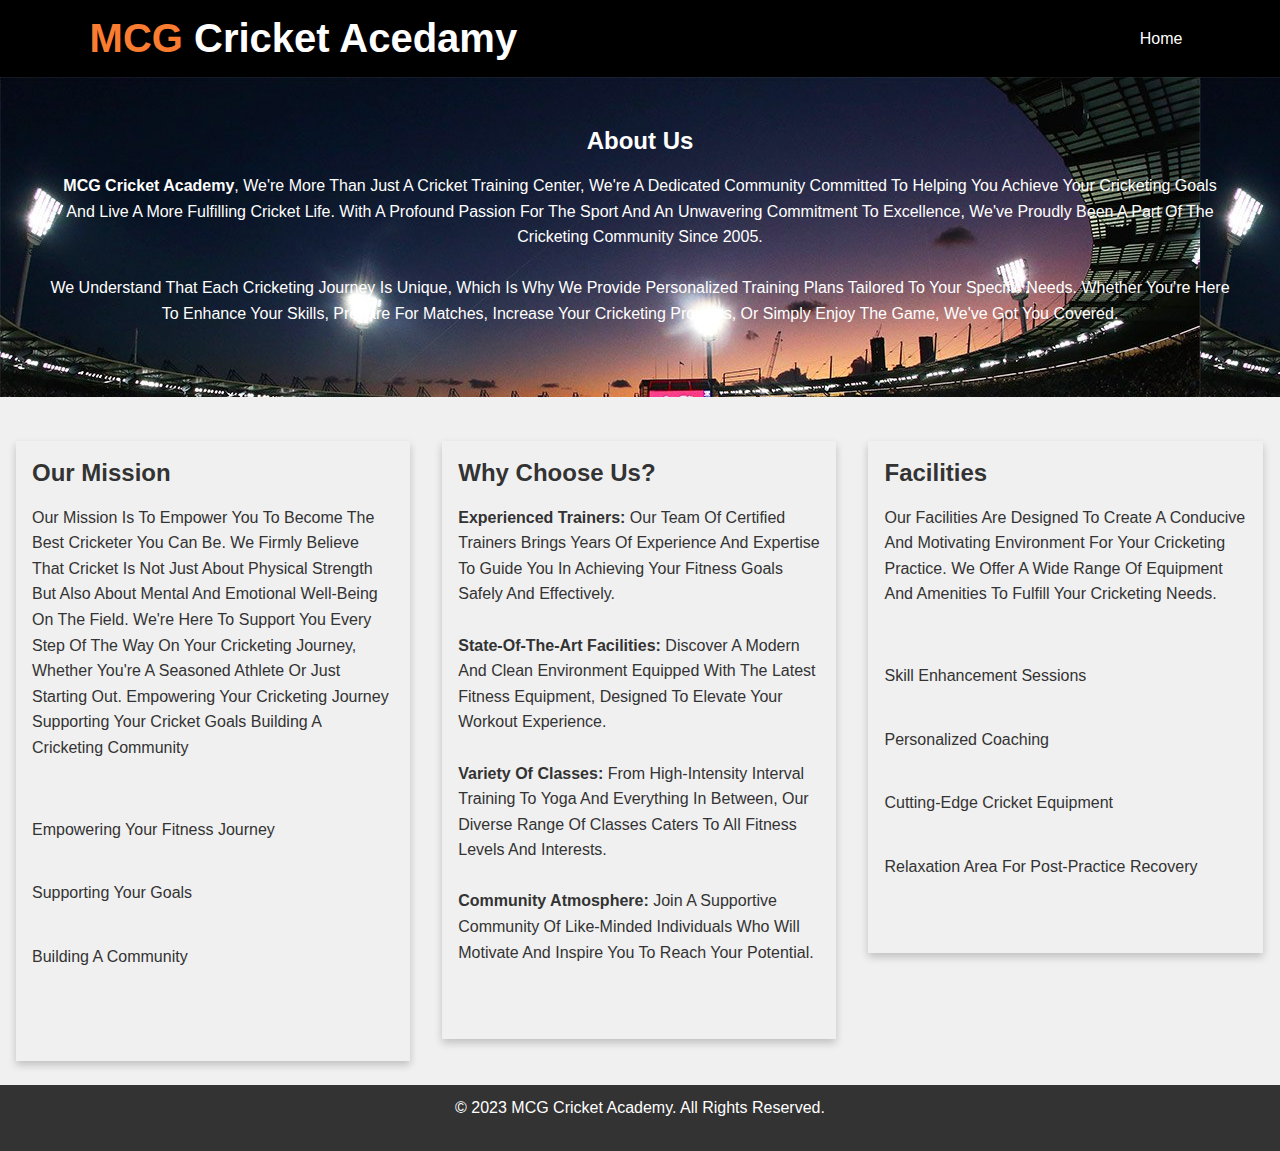
<file: About us.html>
<!DOCTYPE html>
<html>
<head>
    <title>MCG Cricket Academy - About Us</title>
    <link rel="stylesheet" href="CSS/About us.css">
</head>
<body>


<div class="header">
    <h1 id="firstlogo" ><span>MCG </span>Cricket Acedamy</h1>

    <nav class="navbar">
        <a href="./index.html">home</a>
    </nav>
</div>


<div class="about-section">
    <h1>About Us</h1>
    <br>
    <p><b>MCG Cricket Academy</b>, We're more than just a cricket training center, we're a dedicated community committed to helping you achieve your cricketing goals and live a more fulfilling cricket life. With a profound passion for the sport and an unwavering commitment to excellence, we've proudly been a part of the cricketing community since 2005.<br>
        <br>
        We understand that each cricketing journey is unique, which is why we provide personalized training plans tailored to your specific needs. Whether you're here to enhance your skills, prepare for matches, increase your cricketing prowess, or simply enjoy the game, we've got you covered.</p>
  </div>
  <br>
  <br>
  <div class="row">
    <div class="column">
      <div class="card">
        <div class="container">
            <br>
          <h2>Our Mission</h2>
          <br>
          <p>Our mission is to Empower you to become the best cricketer you can be. We firmly believe that cricket is not just about physical strength but also about mental and emotional well-being on the field. We're here to support you every step of the way on your cricketing journey, whether you're a seasoned athlete or just starting out.

            Empowering Your Cricketing Journey
            
            Supporting Your Cricket Goals
            
            Building a Cricketing Community<br>
            </p>
            <br>
            <br>
            <p>Empowering Your Fitness Journey</p>
            <br>
            <p>Supporting Your Goals</p>
            <br>
            <p>Building a Community</p>
            <br>
            <br>
            <br>
            <br>
        </div>
      </div>
    </div>
  
    <div class="column">
      <div class="card">
        <div class="container">
            <br>
          <h2>Why Choose Us?</h2>
          <br>
          <p><b>Experienced Trainers:</b> Our team of certified trainers brings years of experience and expertise to guide you in achieving your fitness goals safely and effectively.<br>
            <br>
            <b>State-of-the-Art Facilities:</b> Discover a modern and clean environment equipped with the latest fitness equipment, designed to elevate your workout experience.<br>
            <br>
            <b>Variety of Classes:</b> From high-intensity interval training to yoga and everything in between, our diverse range of classes caters to all fitness levels and interests.<br>
            <br>
            <b>Community Atmosphere:</b> Join a supportive community of like-minded individuals who will motivate and inspire you to reach your potential.</p>
          <br>
          <br>
          <br>
        </div>
      </div>
    </div>
  
    <div class="column">
      <div class="card">
        <div class="container">
            <br>
          <h2>Facilities</h2>
          <br>
          <p>Our facilities are designed to create a conducive and motivating environment for your cricketing practice. We offer a wide range of equipment and amenities to fulfill your cricketing needs.</p><br>
          <br>
          <p>Skill Enhancement Sessions
            </p>
          <br>
          <p>Personalized Coaching</p>
          <br>
          <p>Cutting-Edge Cricket Equipment</p>
          <br>
          <p>Relaxation Area for Post-Practice Recovery</p>
          <br>
          <br>
          <br>
          
        </div>
      </div>
    </div>
  </div>
  <footer>
    <p>&copy; 2023 MCG Cricket Academy. All rights reserved.</p>
</footer>
</body>
</html>
</file>
<file: CSS/About us.css>
body {
  font-family: Arial, Helvetica, sans-serif;
  margin: 0;
}

html {
  box-sizing: border-box;
}

*, *:before, *:after {
  box-sizing: inherit;
}

.column {
  float: left;
  width: 33.3%;
  margin-bottom: 16px;
  padding: 0 8px;
}

.card {
  box-shadow: 0 4px 8px 0 rgba(0, 0, 0, 0.2);
  margin: 8px;
}

.about-section {
  padding: 50px;
  text-align: center;
  background-color: #474e5d;
  color: white;
}

.container {
  padding: 0 16px;
}

.container::after, .row::after {
  content: "";
  clear: both;
  display: table;
}

.title {
  color: grey;
}

.button {
  border: none;
  outline: 0;
  display: inline-block;
  padding: 8px;
  color: white;
  background-color: #000;
  text-align: center;
  cursor: pointer;
  width: 100%;
}

.button:hover {
  background-color: #555;
}

@media screen and (max-width: 650px) {
  .column {
    width: 100%;
    display: block;
  }
}

@import url('https://fonts.googleapis.com/css2?family=Montserrat:wght@100;300;400;500;600;700&display=swap');

:root{
    --first-color:#fa7c30;
    --footer-color:#161418;
    --box-shadow:0 .5rem 1rem rgba(0,0,0,.1);
}

*{
    padding: 0;
    margin: 0;
    box-sizing: border-box;
    outline: none;
    text-transform: capitalize;
    transition: 0.2s;
    text-decoration: none;
    font-family: 'Montserrat', sans-serif
}
body{
    width: 100%;
}

.header{
    padding: 1rem 7%;

    left: 0;
    right: 0;
    display: flex;
    justify-content: space-between;
    align-items: center;
    background: rgba(0,0,0,1);;
    z-index: 100;
    width: 100%;
   
}
.header h1{
    color: white;
    font-size: 40px;
}
.header h1 span{
    color: var(--first-color);
}
.navbar a{
    color: white;
    padding: 0.5rem;
    
    position: relative;
}
.navbar a:hover{
    color: var(--first-color);
}
.navbar a::after{
    content: "";
    background-color: var(--first-color);
    width: 0;
    height: 2px;
    position: absolute;
    top: 100%;
    left: 0;
    transition: .5s;
}
.navbar a:hover::after{
    width: 100%;
    
}

.icons div{
    color: white;
    font-size: 18px;
    display: none;
}
.icons a{
    color: white;
    border: 1px solid white;
    padding: 0.5rem;
    transition: .5s;
    
}

.icons a:hover{
    background: var(--first-color);
    border-radius: 10px;

}

.inner-content-welcome{
  width: 100%;
  text-align: center;
}
.inner-content-welcome img{
  margin-top: 30px;
  width: 100%;
}
.inner-content-welcome img{
  margin: 0 auto;
}
.about-section{
  background: url(images/f.jpg);
}

/* Reset some default styles for consistency */
body, h1, p, footer {
  margin: 0;
  padding: 0;
}

/* Style the body */
body {
  font-family: Arial, sans-serif;
  background-color: #f0f0f0;
  color: #333;
}

/* Style the header */
header {
  background-color: #333;
  color: #fff;
  text-align: center;
  padding: 20px 0;
}

/* Style the main content */
main {
  max-width: 800px;
  margin: 0 auto;
  padding: 20px;
}

/* Style headings */
h1 {
  font-size: 24px;
}

/* Style paragraphs */
p {
  line-height: 1.6;
  margin-bottom: 20px;
}

/* Style the footer */
footer {
  background-color: #333;
  color: #fff;
  text-align: center;
  padding: 10px 0;
}
</file>
